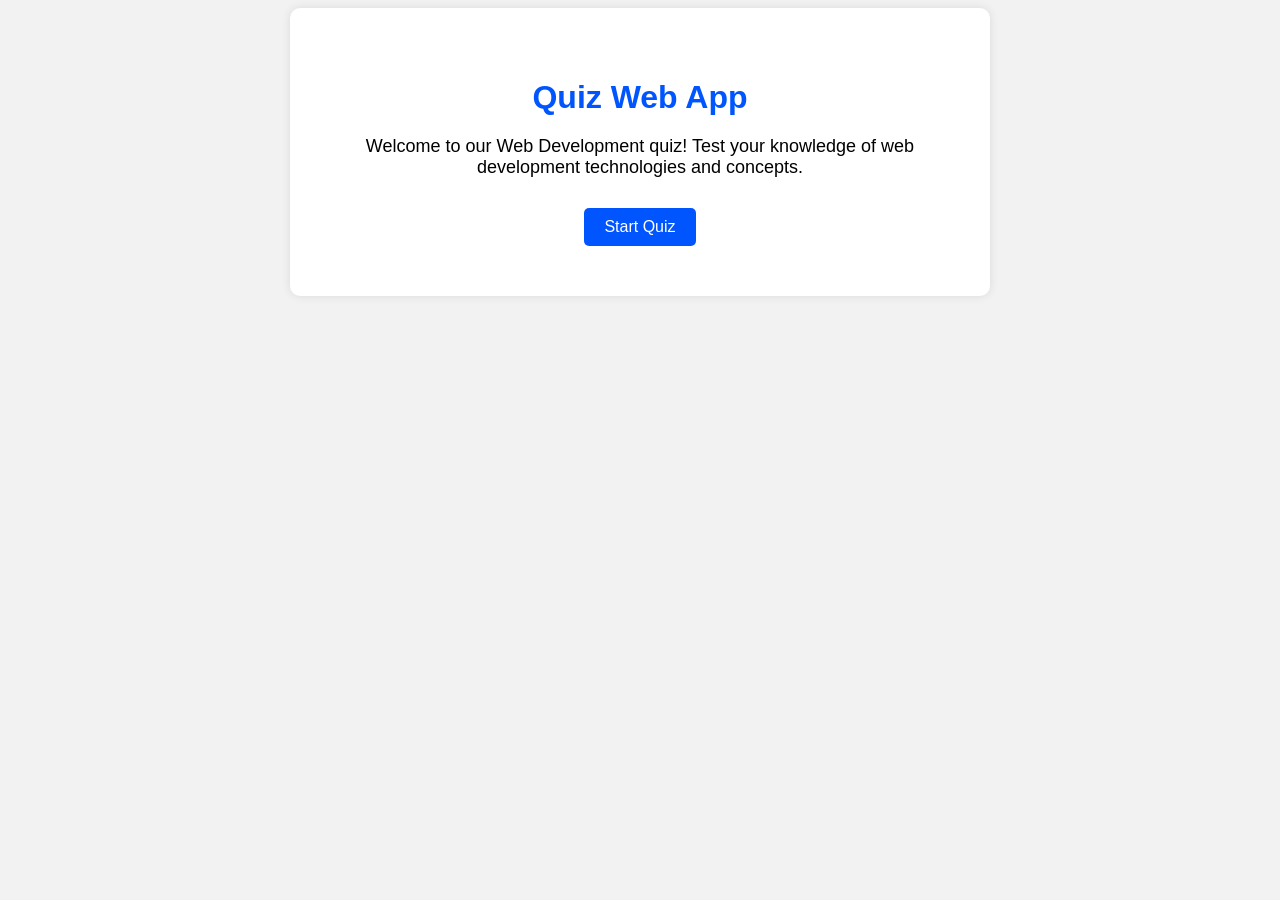
<file: index.html>
<!DOCTYPE html>
<html>
<head>
	<title>Start | Quiz App</title>
  <link rel="stylesheet" href="css/home.css">
	<link rel="shortcut icon" href="images/m-16.png" type="image/x-icon">
</head>
<body>
	<div class="container">
		<h1>Quiz Web App</h1>
		<p>Welcome to our Web Development quiz! Test your knowledge of web development technologies and concepts.</p>
			<button class="popup-btn">Start Quiz</button>
	</div>
	<div class="popup-div">
		<div class="content">Are you sure you want to start the quiz?</div>
		<button class="start-quiz">Yes</button>
		<button class="hide-popup">No</button>
	</div>
	<script src="js/home.js">
	</script>
</body>
</html>
</file>
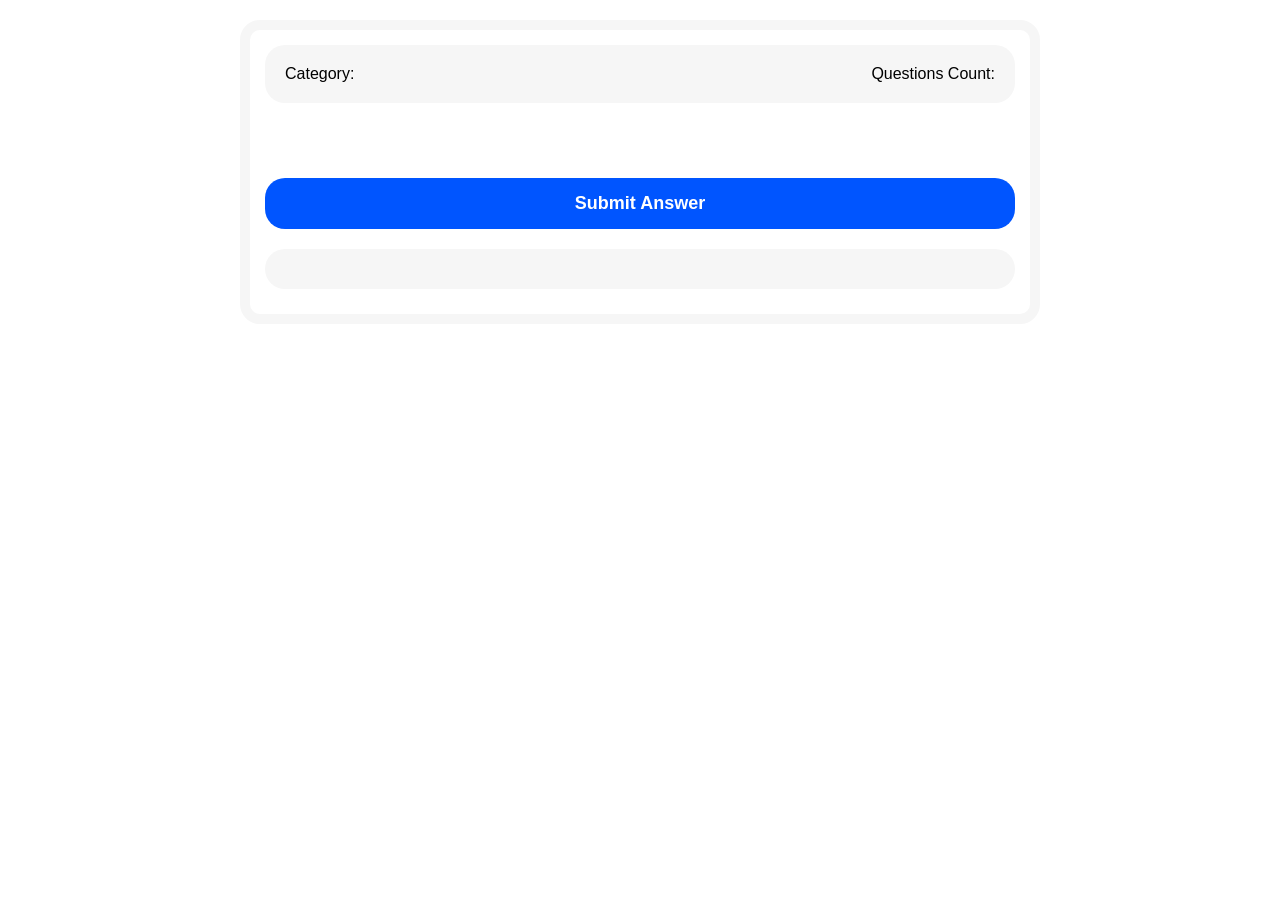
<file: quiz.html>
<!DOCTYPE html>
<html lang="en">
<head>
  <meta charset="UTF-8">
  <meta http-equiv="X-UA-Compatible" content="IE=edge">
  <meta name="viewport" content="width=device-width, initial-scale=1.0">
  <link rel="stylesheet" href="css/quiz.css">
  <link rel="shortcut icon" href="images/quiz-16.png" type="image/x-icon">
  <title>Web Questions | Quiz App</title>
</head>
<body>
  <div class="quiz-app">
    <div class="quiz-info">
      <div class="category">Category: <span></span></div>
      <div class="count">Questions Count: <span></span></div>
    </div>
    <div class="quiz-area">
      
    </div>
    <div class="options-area">

    </div>
    <button class="submit-button">Submit Answer</button>
    <div class="bullets">
      <div class="spans"></div>
      <div class="countdown"></div>
    </div>
    <div class="results">
        
    </div>
  </div>
  <script src="js/quiz.js"></script>
</body>
</html>
</file>
<file: css/home.css>
body {
  font-family: Arial, sans-serif;
  background-color: #f2f2f2;
}

.container {
  margin: 0 auto;
  padding: 50px;
  text-align: center;
  background-color: #ffffff;
  border-radius: 10px;
  box-shadow: 0 0 10px rgba(0, 0, 0, 0.1);
  max-width: 600px;
}

h1 {
  color: #0055ff;
  margin-bottom: 20px;
}

p {
  font-size: 18px;
  margin-bottom: 30px;
}

button {
  background-color: #0055ff;
  color: #ffffff;
  padding: 10px 20px;
  border: none;
  border-radius: 5px;
  font-size: 16px;
  cursor: pointer;
  transition: background-color 0.3s ease;
}

button:hover {
  background-color: #003d80;
}

.popup-div {
  display: none;
  position: fixed;
  text-align: center;
  top: 50%;
  left: 50%;
  transform: translate(-50%, -50%);
  background-color: #ffffff;
  border-radius: 10px;
  box-shadow: 0 0 10px rgba(0, 0, 0, 0.1);
  padding: 20px;
  max-width: 400px;
  z-index: 1;
}

.popup-div .content {
  margin-bottom: 20px;
  font-size: 18px;
}

.popup-div .start-quiz {
  margin-right: 10px;
}
</file>
<file: css/quiz.css>
* {
  font-family: Arial, sans-serif;
  box-sizing: border-box;
}

.quiz-app {
  background-color: #fff;
  border: 10px solid #f6f6f6;
  margin: 20px auto;
  width: 800px;
  padding: 15px;
  border-radius: 20px;
}

.quiz-app .quiz-info {
  display: flex;
  padding: 20px;
  background-color: #f6f6f6;
  border-radius: 20px;
}

.quiz-app .quiz-info .category {
  flex: 1;
}

.quiz-app .quiz-info .count {
  flex: 1;
  text-align: right;
}

.quiz-app .quiz-area {
  background-color: #fff;
  padding: 20px;
  margin-top: 15px;
  margin-bottom: 10px;
  border-radius: 20px;
}

.quiz-app .quiz-area h2 {
  margin: 0;
}

.quiz-app .options-area {
  background-color: #fff;
  padding: 0 20px;
  /* border-radius: 20px; */
}

.quiz-app .options-area .option {
  background-color: #f6f6f6;
  padding: 15px;
  margin: 10px;
  border-radius: 20px;
}

.quiz-app .options-area .option:hover {
  background-color: #f0f0f0;
}

/* .quiz-app .options-area .option:not(:last-child) {
  border-bottom: 1px solid #dfdfdf;
} */

.quiz-app .options-area .option input[type="Radio"]:checked+label {
  color: #0055ff;
}

.quiz-app .options-area .option label {
  cursor: pointer;
  color: #444;
  font-weight: bold;
  margin-left: 5px;
  position: relative;
  top: -2px;
}

.quiz-app .submit-button {
  background-color: #0055ff;
  display: block;
  width: 100%;
  cursor: pointer;
  padding: 15px;
  border: none;
  color: #fff;
  font-weight: bold;
  font-size: 18px;
  border-radius: 20px;
  margin: 20px auto;
}

.quiz-app .submit-button:hover {
  background-color: #003d80;
}

.quiz-app .submit-button:focus {
  outline: none;
}

.quiz-app .bullets {
  background-color: #f6f6f6;
  display: flex;
  padding: 20px;
  margin-bottom: 10px;
  border-radius: 20px;
}

.quiz-app .bullets .spans {
  flex: 1;
  display: flex;
}

.quiz-app .bullets .spans span {
  width: 20px;
  height: 20px;
  background-color: #fff;
  margin-right: 10px;
  border-radius: 50%;
}

.quiz-app .bullets .spans span.on {
  background-color: #0055ff;
}

.quiz-app .results {
  text-align: center;
  font-size: 24px;
}

.quiz-app .results span {
  font-weight: bold;
}

.quiz-app .results span.perfect {
  color: #FFD700;
}

.quiz-app .results span.good {
  color: #2ecc71;
}

.quiz-app .results span.fair {
  color: #b3b0ad;
}

.quiz-app .results span.bad {
  color: #c0392b;
}
</file>
